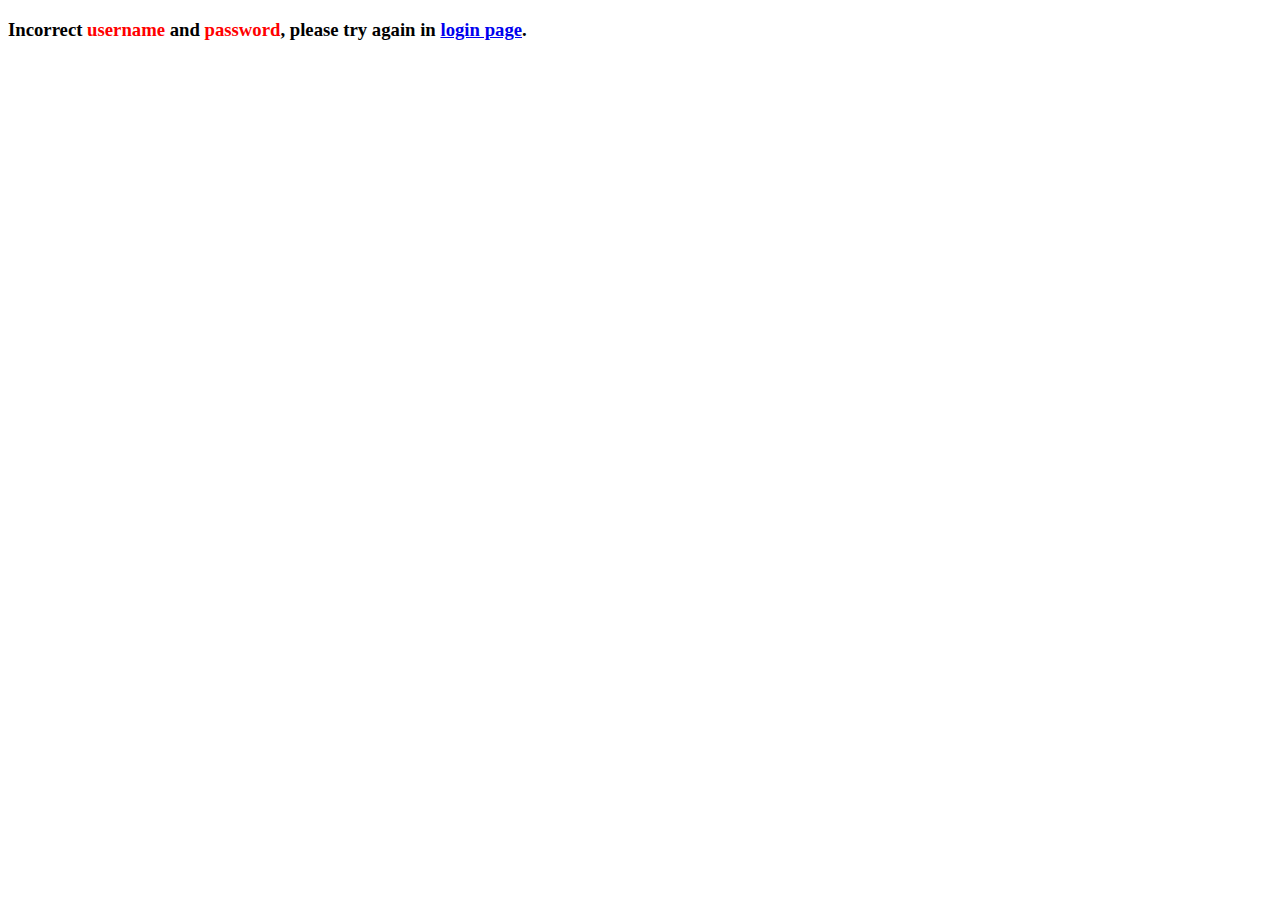
<file: Views/(1) Login/login-failed.html>
<!-- 
    Filename: login-failed.html
    Purpose: To display error message if user is invalid
-->

<!DOCTYPE html>

<html>

<body>
    <h3>Incorrect <span style="color:red;">username</span> and
        <span style="color:red;">password</span>,
        please try again in <a href='login.php'>login page</a>.
    </h3>
</body>

</html>
</file>
